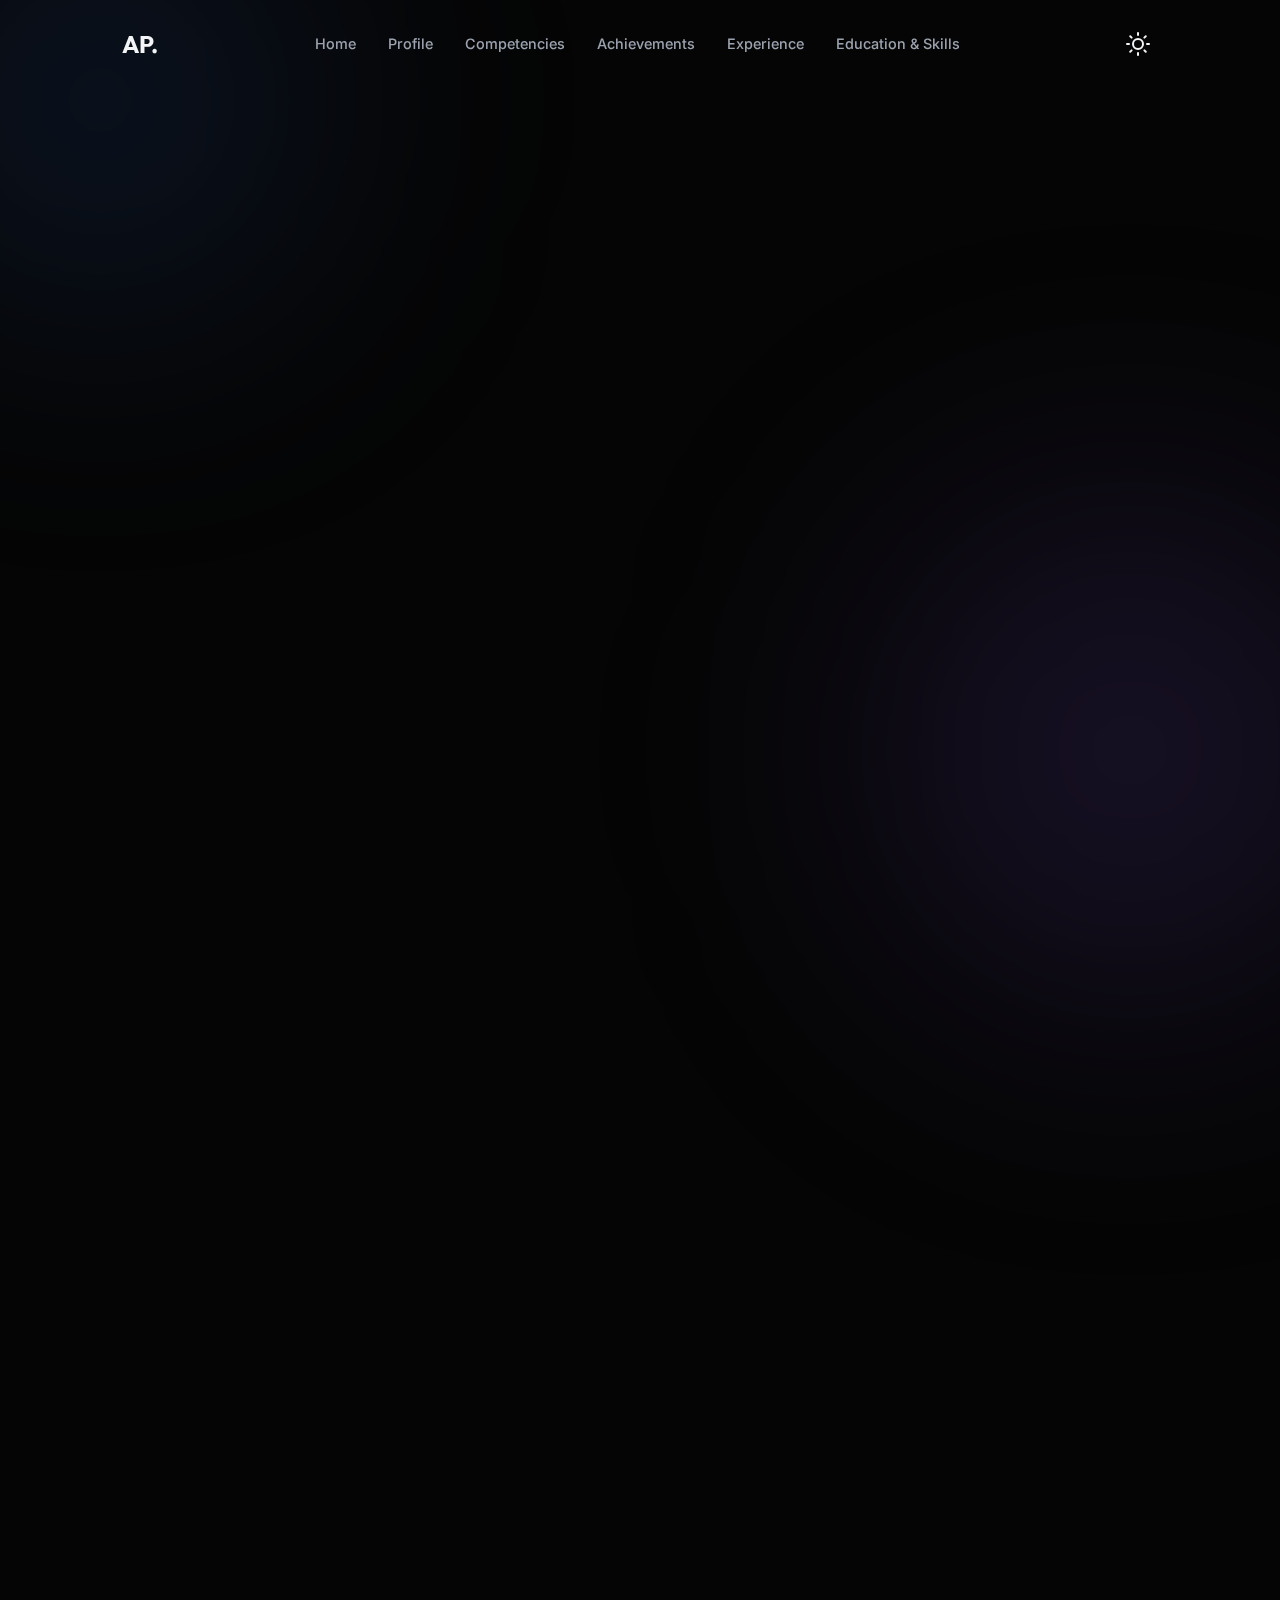
<file: index.html>
<!DOCTYPE html>
<html lang="en">

<head>
    <meta charset="UTF-8">
    <meta name="viewport" content="width=device-width, initial-scale=1.0">
    <title>Alpesh Patel | Professional Portfolio</title>
    <meta name="description"
        content="Professional CV and Portfolio of Alpesh Patel - General Manager, Branch Manager, and Sales & Operations Professional based in Nairobi, Kenya.">
    <link rel="preconnect" href="https://fonts.googleapis.com">
    <link rel="preconnect" href="https://fonts.gstatic.com" crossorigin>
    <link
        href="https://fonts.googleapis.com/css2?family=Inter:wght@300;400;500;600&family=Outfit:wght@300;400;500;700&display=swap"
        rel="stylesheet">
    <link rel="stylesheet" href="styles.css">
</head>

<body>
    <div class="bg-glow glow-1"></div>
    <div class="bg-glow glow-2"></div>

    <nav class="navbar">
        <div class="nav-container">
            <a href="#home" class="logo">AP.</a>
            <ul class="nav-links">
                <li><a href="#home">Home</a></li>
                <li><a href="#profile">Profile</a></li>
                <li><a href="#competencies">Competencies</a></li>
                <li><a href="#achievements">Achievements</a></li>
                <li><a href="#experience">Experience</a></li>
                <li><a href="#education">Education & Skills</a></li>
            </ul>
            <div class="nav-controls">
                <button id="theme-toggle" class="theme-toggle" aria-label="Toggle dark/light theme">
                    <svg class="sun-icon" xmlns="http://www.w3.org/2000/svg" width="24" height="24" viewBox="0 0 24 24"
                        fill="none" stroke="currentColor" stroke-width="2" stroke-linecap="round"
                        stroke-linejoin="round">
                        <circle cx="12" cy="12" r="5"></circle>
                        <line x1="12" y1="1" x2="12" y2="3"></line>
                        <line x1="12" y1="21" x2="12" y2="23"></line>
                        <line x1="4.22" y1="4.22" x2="5.64" y2="5.64"></line>
                        <line x1="18.36" y1="18.36" x2="19.78" y2="19.78"></line>
                        <line x1="1" y1="12" x2="3" y2="12"></line>
                        <line x1="21" y1="12" x2="23" y2="12"></line>
                        <line x1="4.22" y1="19.78" x2="5.64" y2="18.36"></line>
                        <line x1="18.36" y1="5.64" x2="19.78" y2="4.22"></line>
                    </svg>
                    <svg class="moon-icon" xmlns="http://www.w3.org/2000/svg" width="24" height="24" viewBox="0 0 24 24"
                        fill="none" stroke="currentColor" stroke-width="2" stroke-linecap="round"
                        stroke-linejoin="round" style="display: none;">
                        <path d="M21 12.79A9 9 0 1 1 11.21 3 7 7 0 0 0 21 12.79z"></path>
                    </svg>
                </button>
                <div class="hamburger" id="hamburger">
                    <span></span>
                    <span></span>
                    <span></span>
                </div>
            </div>
        </div>
    </nav>

    <main>
        <!-- Hero Section -->
        <section id="home" class="hero section">
            <div class="container hero-content animate-on-scroll">
                <p class="subtitle fade-in-up">Hello, I am</p>
                <h1 class="title fade-in-up delay-1">Alpesh Patel</h1>
                <h2 class="role fade-in-up delay-2">General Manager | Branch Manager <br> Sales & Operations
                    Professional</h2>

                <div class="contact-info mt-8 fade-in-up delay-3">
                    <div class="contact-item">
                        <svg width="20" height="20" viewBox="0 0 24 24" fill="none" stroke="currentColor"
                            stroke-width="2">
                            <path d="M21 10c0 7-9 13-9 13s-9-6-9-13a9 9 0 0 1 18 0z"></path>
                            <circle cx="12" cy="10" r="3"></circle>
                        </svg>
                        <span>Nairobi, Kenya (Permanent Resident)</span>
                    </div>
                    <div class="contact-item">
                        <svg width="20" height="20" viewBox="0 0 24 24" fill="none" stroke="currentColor"
                            stroke-width="2">
                            <path
                                d="M22 16.92v3a2 2 0 0 1-2.18 2 19.79 19.79 0 0 1-8.63-3.07 19.5 19.5 0 0 1-6-6 19.79 19.79 0 0 1-3.07-8.67A2 2 0 0 1 4.11 2h3a2 2 0 0 1 2 1.72 12.84 12.84 0 0 0 .7 2.81 2 2 0 0 1-.45 2.11L8.09 9.91a16 16 0 0 0 6 6l1.27-1.27a2 2 0 0 1 2.11-.45 12.84 12.84 0 0 0 2.81.7A2 2 0 0 1 22 16.92z">
                            </path>
                        </svg>
                        <a href="tel:+254738752537">+254 738 752 537</a>
                    </div>
                    <div class="contact-item">
                        <svg width="20" height="20" viewBox="0 0 24 24" fill="none" stroke="currentColor"
                            stroke-width="2">
                            <path d="M4 4h16c1.1 0 2 .9 2 2v12c0 1.1-.9 2-2 2H4c-1.1 0-2-.9-2-2V6c0-1.1.9-2 2-2z">
                            </path>
                            <polyline points="22,6 12,13 2,6"></polyline>
                        </svg>
                        <a href="mailto:alpeshdinku@gmail.com">alpeshdinku@gmail.com</a>
                    </div>
                </div>

                <div class="mt-8 fade-in-up delay-3">
                    <a href="application-letter.html" class="tag"
                        style="display:inline-flex; align-items:center; gap:0.5rem; font-size:1.1rem; padding: 0.75rem 1.5rem; text-decoration:none; color:var(--text-main); border: 1px solid var(--accent-color); background: rgba(59, 130, 246, 0.1);">
                        <svg xmlns="http://www.w3.org/2000/svg" width="20" height="20" viewBox="0 0 24 24" fill="none"
                            stroke="currentColor" stroke-width="2" stroke-linecap="round" stroke-linejoin="round">
                            <path d="M14 2H6a2 2 0 0 0-2 2v16a2 2 0 0 0 2 2h12a2 2 0 0 0 2-2V8z"></path>
                            <polyline points="14 2 14 8 20 8"></polyline>
                            <line x1="16" y1="13" x2="8" y2="13"></line>
                            <line x1="16" y1="17" x2="8" y2="17"></line>
                            <polyline points="10 9 9 9 8 9"></polyline>
                        </svg>
                        View Application Letter
                    </a>
                </div>
            </div>
        </section>

        <!-- Profile Section -->
        <section id="profile" class="profile section">
            <div class="container animate-on-scroll">
                <h2 class="section-title">
                    <svg class="heading-icon" xmlns="http://www.w3.org/2000/svg" width="32" height="32"
                        viewBox="0 0 24 24" fill="none" stroke="currentColor" stroke-width="2" stroke-linecap="round"
                        stroke-linejoin="round">
                        <path d="M20 21v-2a4 4 0 0 0-4-4H8a4 4 0 0 0-4 4v2"></path>
                        <circle cx="12" cy="7" r="4"></circle>
                    </svg>
                    Professional Profile
                </h2>
                <div class="glass-card">
                    <p class="text-lg leading-relaxed">
                        A highly accomplished and results-driven management professional with over <strong>20 years of
                            experience</strong> in general management, branch operations, sales & distribution, FMCG,
                        telecom, and electronics sectors across East Africa (Kenya, Tanzania, Uganda).
                    </p>
                    <p class="text-lg leading-relaxed mt-4">
                        Proven ability to lead multi-functional teams, drive revenue growth, optimize operations, manage
                        end-to-end supply chains, and maintain strong stakeholder relationships. Recognized for
                        strategic thinking, operational excellence, and hands-on leadership.
                    </p>
                </div>
            </div>
        </section>

        <!-- Core Competencies -->
        <section id="competencies" class="competencies section">
            <div class="container animate-on-scroll">
                <h2 class="section-title">
                    <svg class="heading-icon" xmlns="http://www.w3.org/2000/svg" width="32" height="32"
                        viewBox="0 0 24 24" fill="none" stroke="currentColor" stroke-width="2" stroke-linecap="round"
                        stroke-linejoin="round">
                        <polygon
                            points="12 2 15.09 8.26 22 9.27 17 14.14 18.18 21.02 12 17.77 5.82 21.02 7 14.14 2 9.27 8.91 8.26 12 2">
                        </polygon>
                    </svg>
                    Core Competencies
                </h2>
                <div class="grid cards-grid">
                    <div class="card glass-card hover-effect">General & Branch Management</div>
                    <div class="card glass-card hover-effect">Sales & Distribution Strategy</div>
                    <div class="card glass-card hover-effect">FMCG & Electronics Distribution</div>
                    <div class="card glass-card hover-effect">Business Operations & Administration</div>
                    <div class="card glass-card hover-effect">Accounts, Inventory & Cost Control</div>
                    <div class="card glass-card hover-effect">Route-to-Market Planning</div>
                    <div class="card glass-card hover-effect">Team Leadership & Performance Management</div>
                    <div class="card glass-card hover-effect">Market Analysis & Competitive Intelligence</div>
                    <div class="card glass-card hover-effect">Logistics, Clearing & Forwarding</div>
                    <div class="card glass-card hover-effect">Customer & Stakeholder Relations</div>
                </div>
            </div>
        </section>

        <!-- Achievements Section -->
        <section id="achievements" class="achievements section">
            <div class="container animate-on-scroll">
                <h2 class="section-title">
                    <svg class="heading-icon" xmlns="http://www.w3.org/2000/svg" width="32" height="32"
                        viewBox="0 0 24 24" fill="none" stroke="currentColor" stroke-width="2" stroke-linecap="round"
                        stroke-linejoin="round">
                        <circle cx="12" cy="8" r="7"></circle>
                        <polyline points="8.21 13.89 7 23 12 20 17 23 15.79 13.88"></polyline>
                    </svg>
                    Achievements
                </h2>
                <div class="glass-card flex" style="flex-direction: column; gap: 1.5rem;">
                    <p class="text-lg leading-relaxed">
                        Over the course of my career, I have consistently achieved significant milestones in expanding
                        business operations and driving remarkable increases in turnover. Notably, I played a pivotal
                        role in establishing and developing multiple branches across different regions, effectively
                        expanding the company's reach and market presence. Through strategic planning and meticulous
                        execution, I successfully led initiatives to launch new branches, ensuring their seamless
                        integration into the existing business framework.
                    </p>
                    <p class="text-lg leading-relaxed">
                        Furthermore, my efforts have been instrumental in realizing substantial rises in turnover. By
                        implementing innovative sales strategies, optimizing operational processes, and fostering a
                        high-performance culture within the organization, I have contributed to remarkable growth in
                        revenue generation. My ability to identify market opportunities, formulate effective market
                        entry strategies, and drive sales performance has been key in achieving significant upswings in
                        turnover across diverse business environments.
                    </p>
                    <p class="text-lg leading-relaxed">
                        Overall, my track record reflects a consistent ability to spearhead branch expansion initiatives
                        and orchestrate substantial increases in turnover, underscoring my expertise in driving business
                        growth and profitability.
                    </p>
                </div>
            </div>
        </section>

        <!-- Experience Section -->
        <section id="experience" class="experience section">
            <div class="container animate-on-scroll">
                <h2 class="section-title">
                    <svg class="heading-icon" xmlns="http://www.w3.org/2000/svg" width="32" height="32"
                        viewBox="0 0 24 24" fill="none" stroke="currentColor" stroke-width="2" stroke-linecap="round"
                        stroke-linejoin="round">
                        <rect x="2" y="7" width="20" height="14" rx="2" ry="2"></rect>
                        <path d="M16 21V5a2 2 0 0 0-2-2h-4a2 2 0 0 0-2 2v16"></path>
                    </svg>
                    Professional Experience
                </h2>
                <div class="timeline">
                    <!-- Experience 1 -->
                    <div class="timeline-item glass-card hover-effect">
                        <div class="timeline-period">February 2015 – Present</div>
                        <h3 class="timeline-role">General Manager</h3>
                        <div class="timeline-company">Ponders Ltd. – Nairobi, Kenya</div>
                        <ul class="timeline-list">
                            <li>Provide overall leadership and strategic direction for company operations.</li>
                            <li>Oversee accounting, finance operations via Tally ERP ensuring accuracy and control.</li>
                            <li>Review financial statements and profitability reports for management decisions.</li>
                            <li>Supervise inventory, stock controls, and quarterly audits to improve working capital.
                            </li>
                            <li>Lead logistics and clearing activities for imported consignments.</li>
                            <li>Ensure compliance with statutory and regulatory body requirements.</li>
                            <li>Conduct cost analysis and pricing reviews to enhance competitiveness.</li>
                            <li>Provide leadership to sales representatives and pre-sellers for effective market
                                coverage.</li>
                        </ul>
                    </div>

                    <!-- Experience 2 -->
                    <div class="timeline-item glass-card hover-effect">
                        <div class="timeline-period">December 2007 – January 2015</div>
                        <h3 class="timeline-role">Branch Manager</h3>
                        <div class="timeline-company">Brand Distributors – Arusha & Mwanza, Tanzania</div>
                        <ul class="timeline-list">
                            <li>Managed full branch operations and FMCG distribution across multiple regions.</li>
                            <li>Ensured achievement of sales targets and market coverage.</li>
                            <li>Designed and implemented efficient Route-to-Market (RTM) systems.</li>
                            <li>Conducted competitor analysis and pricing surveys.</li>
                            <li>Developed sales tracking systems and prepared performance reports.</li>
                            <li>Led and motivated sales teams to improve productivity.</li>
                        </ul>
                    </div>

                    <!-- Experience 3 -->
                    <div class="timeline-item glass-card hover-effect">
                        <div class="timeline-period">January 2007 – November 2007</div>
                        <h3 class="timeline-role">Branch Manager</h3>
                        <div class="timeline-company">Dembe Uganda Ltd. – Mbale Region, Uganda</div>
                        <ul class="timeline-list">
                            <li>Managed branch operations and FMCG distribution activities.</li>
                            <li>Ensured timely delivery and effective territory coverage.</li>
                            <li>Conducted market surveys and competitor analysis.</li>
                        </ul>
                    </div>

                    <!-- Experience 4 -->
                    <div class="timeline-item glass-card hover-effect">
                        <div class="timeline-period">May 2005 – December 2006</div>
                        <h3 class="timeline-role">Sales Manager</h3>
                        <div class="timeline-company">Simba Telecom – Uganda</div>
                        <ul class="timeline-list">
                            <li>Led, trained, and motivated sales representatives to achieve targets.</li>
                            <li>Planned and executed sales strategies based on analysis and forecasts.</li>
                            <li>Conducted market visits to identify customer needs and trends.</li>
                        </ul>
                    </div>

                    <!-- Experience 5 -->
                    <div class="timeline-item glass-card hover-effect">
                        <div class="timeline-period">June 2002 – April 2005</div>
                        <h3 class="timeline-role">Branch Manager</h3>
                        <div class="timeline-company">Incomm – Uganda</div>
                        <ul class="timeline-list">
                            <li>Managed distribution of imported electronic products (mobile phones & accessories).</li>
                            <li>Designed incentive and commission schemes to motivate sales teams.</li>
                            <li>Improved branch productivity through training and process improvements.</li>
                        </ul>
                    </div>
                </div>
            </div>
        </section>

        <!-- Education & Skills -->
        <section id="education" class="education section">
            <div class="container animate-on-scroll">
                <div class="grid grid-2">
                    <div>
                        <h2 class="section-title">
                            <svg class="heading-icon" xmlns="http://www.w3.org/2000/svg" width="32" height="32"
                                viewBox="0 0 24 24" fill="none" stroke="currentColor" stroke-width="2"
                                stroke-linecap="round" stroke-linejoin="round">
                                <path d="M22 10v6M2 10l10-5 10 5-10 5z"></path>
                                <path d="M6 12v5c3 3 9 3 12 0v-5"></path>
                            </svg>
                            Education
                        </h2>
                        <div class="glass-card hover-effect">
                            <h3 class="text-xl font-bold mb-2">Diploma in Electronic Engineering</h3>
                            <p class="text-accent mb-2">Maharashtra Technical Board, India</p>
                            <p class="text-gray flex items-center justify-between"><span>Graduated</span>
                                <span>2002</span>
                            </p>
                        </div>
                    </div>
                    <div>
                        <h2 class="section-title">
                            <svg class="heading-icon" xmlns="http://www.w3.org/2000/svg" width="32" height="32"
                                viewBox="0 0 24 24" fill="none" stroke="currentColor" stroke-width="2"
                                stroke-linecap="round" stroke-linejoin="round">
                                <path
                                    d="M14.7 6.3a1 1 0 0 0 0 1.4l1.6 1.6a1 1 0 0 0 1.4 0l3.77-3.77a6 6 0 0 1-7.94 7.94l-6.91 6.91a2.12 2.12 0 0 1-3-3l6.91-6.91a6 6 0 0 1 7.94-7.94l-3.76 3.76z">
                                </path>
                            </svg>
                            Skills & Details
                        </h2>
                        <div class="glass-card hover-effect mb-6">
                            <h3 class="text-xl font-bold mb-4">Technical Skills</h3>
                            <div class="tags">
                                <span class="tag">MS Office 2024</span>
                                <span class="tag">Windows 11</span>
                                <span class="tag">Tally ERP Prime</span>
                                <span class="tag">Rocket ERP</span>
                                <span class="tag">Accounting Systems</span>
                                <span class="tag">Sales Systems</span>
                            </div>
                        </div>
                        <div class="glass-card hover-effect mb-6">
                            <h3 class="text-xl font-bold mb-4">Languages</h3>
                            <div class="tags">
                                <span class="tag">English</span>
                                <span class="tag">Hindi</span>
                                <span class="tag">Gujarati</span>
                                <span class="tag">Kiswahili</span>
                            </div>
                        </div>
                        <div class="glass-card hover-effect">
                            <h3 class="text-xl font-bold mb-4">Personal Details</h3>
                            <div style="display: flex; flex-direction: column; gap: 0.75rem;" class="text-gray">
                                <div class="flex justify-between">
                                    <span>Date of Birth:</span>
                                    <span style="color: var(--text-main); font-weight: 500;">5th Nov 1979</span>
                                </div>
                                <div class="flex justify-between">
                                    <span>Nationality:</span>
                                    <span style="color: var(--text-main); font-weight: 500;">Indian</span>
                                </div>
                                <div class="flex justify-between">
                                    <span>Marital Status:</span>
                                    <span style="color: var(--text-main); font-weight: 500;">Married</span>
                                </div>
                            </div>
                        </div>
                    </div>
                </div>
            </div>
        </section>
    </main>

    <footer class="footer">
        <div class="container animate-on-scroll">
            <div class="glass-card footer-content">
                <div class="declaration">
                    <p><em>"I hereby declare that the information provided above is true and accurate to the best of my
                            knowledge."</em></p>
                    <div class="signature">Alpesh Patel</div>
                </div>
                <div class="footer-links">
                    <p>&copy; 2026 Alpesh Patel. All rights reserved.</p>
                </div>
            </div>
        </div>
    </footer>

    <script src="script.js"></script>
</body>

</html>
</file>
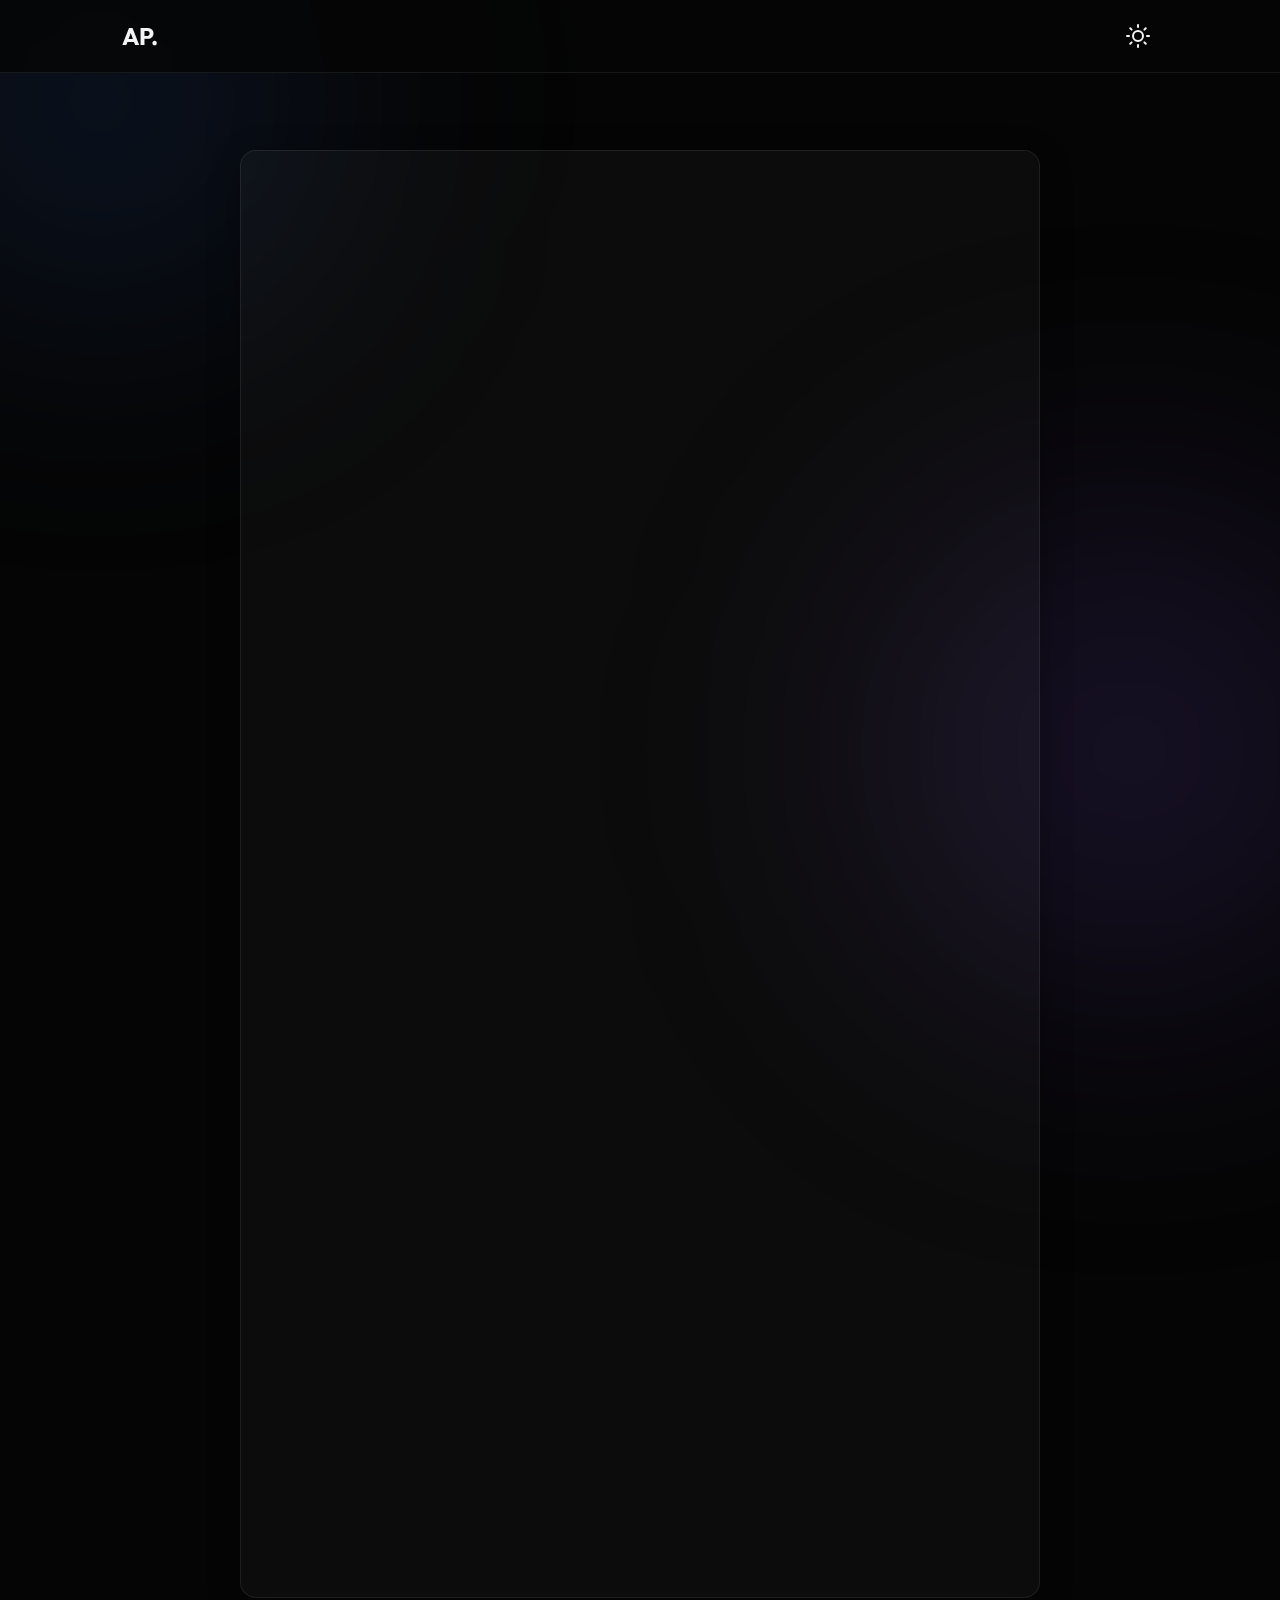
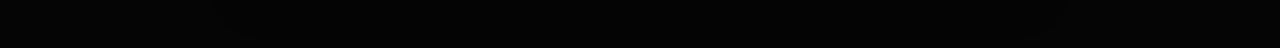
<file: application-letter.html>
<!DOCTYPE html>
<html lang="en">

<head>
    <meta charset="UTF-8">
    <meta name="viewport" content="width=device-width, initial-scale=1.0">
    <title>Application Letter | Alpesh Patel</title>
    <meta name="description" content="Professional Application Letter for Alpesh Patel">
    <link rel="preconnect" href="https://fonts.googleapis.com">
    <link rel="preconnect" href="https://fonts.gstatic.com" crossorigin>
    <link
        href="https://fonts.googleapis.com/css2?family=Inter:wght@300;400;500;600&family=Outfit:wght@300;400;500;700&display=swap"
        rel="stylesheet">
    <link rel="stylesheet" href="styles.css">
    <style>
        .letter-container {
            max-width: 800px;
            margin: 150px auto 50px auto;
            padding: 4rem;
            position: relative;
        }

        .letter-header {
            border-bottom: 2px solid var(--accent-color);
            padding-bottom: 1.5rem;
            margin-bottom: 2.5rem;
        }

        .letter-body p {
            margin-bottom: 1.5rem;
            text-align: justify;
            font-size: 1.1rem;
            color: var(--text-main);
        }

        .back-btn {
            display: inline-flex;
            align-items: center;
            gap: 0.5rem;
            text-decoration: none;
            color: var(--text-muted);
            font-weight: 500;
            transition: var(--transition);
            margin-bottom: 2rem;
        }

        .back-btn:hover {
            color: var(--accent-color);
            transform: translateX(-5px);
        }

        @media (max-width: 768px) {
            .letter-container {
                padding: 2rem;
                margin-top: 100px;
            }
        }
    </style>
</head>

<body>
    <div class="bg-glow glow-1"></div>
    <div class="bg-glow glow-2"></div>

    <nav class="navbar scrolled">
        <div class="nav-container">
            <a href="index.html" class="logo">AP.</a>
            <div class="nav-controls">
                <button id="theme-toggle" class="theme-toggle" aria-label="Toggle dark/light theme">
                    <svg class="sun-icon" xmlns="http://www.w3.org/2000/svg" width="24" height="24" viewBox="0 0 24 24"
                        fill="none" stroke="currentColor" stroke-width="2" stroke-linecap="round"
                        stroke-linejoin="round">
                        <circle cx="12" cy="12" r="5"></circle>
                        <line x1="12" y1="1" x2="12" y2="3"></line>
                        <line x1="12" y1="21" x2="12" y2="23"></line>
                        <line x1="4.22" y1="4.22" x2="5.64" y2="5.64"></line>
                        <line x1="18.36" y1="18.36" x2="19.78" y2="19.78"></line>
                        <line x1="1" y1="12" x2="3" y2="12"></line>
                        <line x1="21" y1="12" x2="23" y2="12"></line>
                        <line x1="4.22" y1="19.78" x2="5.64" y2="18.36"></line>
                        <line x1="18.36" y1="5.64" x2="19.78" y2="4.22"></line>
                    </svg>
                    <svg class="moon-icon" xmlns="http://www.w3.org/2000/svg" width="24" height="24" viewBox="0 0 24 24"
                        fill="none" stroke="currentColor" stroke-width="2" stroke-linecap="round"
                        stroke-linejoin="round" style="display: none;">
                        <path d="M21 12.79A9 9 0 1 1 11.21 3 7 7 0 0 0 21 12.79z"></path>
                    </svg>
                </button>
            </div>
        </div>
    </nav>

    <main class="container">
        <div class="letter-container glass-card animate-on-scroll">
            <a href="index.html" class="back-btn fade-in-up">
                <svg xmlns="http://www.w3.org/2000/svg" width="20" height="20" viewBox="0 0 24 24" fill="none"
                    stroke="currentColor" stroke-width="2" stroke-linecap="round" stroke-linejoin="round">
                    <line x1="19" y1="12" x2="5" y2="12"></line>
                    <polyline points="12 19 5 12 12 5"></polyline>
                </svg>
                Back to CV
            </a>

            <div class="letter-header fade-in-up delay-1">
                <h1 class="text-2xl font-bold mb-2">Alpesh Patel</h1>
                <p class="text-gray mb-1">General Manager | Branch Manager | Sales & Operations</p>
                <p class="text-gray mb-1">Nairobi, Kenya</p>
                <p class="text-gray mb-1"><a href="tel:+254738752537" class="text-accent">+254 738 752 537</a> | <a
                        href="mailto:alpeshdinku@gmail.com" class="text-accent">alpeshdinku@gmail.com</a></p>
            </div>

            <div class="letter-body">
                <p class="fade-in-up delay-2">Dear Hiring Manager,</p>

                <p class="fade-in-up delay-2">I am writing to express my strong interest in senior management
                    opportunities within your esteemed organization. As a results-driven professional with over 20 years
                    of diverse experience spanning general management, branch operations, and extensive sales and
                    distribution across East Africa (Kenya, Tanzania, and Uganda), I am confident in my ability to drive
                    significant value and sustainable growth for your business.</p>

                <p class="fade-in-up delay-3">In my current role as General Manager at Ponders Ltd. in Nairobi, I
                    provide strategic leadership overseeing end-to-end operations. This includes comprehensive financial
                    governance using Tally ERP, meticulous inventory controls, and the orchestration of complex
                    logistics and clearing activities. By conducting rigorous cost analyses and adapting route-to-market
                    strategies, I have repeatedly optimized operational efficiencies and safeguarded competitive
                    margins.</p>

                <p class="fade-in-up delay-3">Previously, as a Branch Manager operating across Tanzania and Uganda in
                    both the FMCG and Telecom sectors, I specialized in building high-performing sales teams from the
                    ground up. I successfully designed robust Route-to-Market systems, implemented performance tracking
                    frameworks, and navigated dynamic market shifts through sharp competitor and pricing intelligence.
                    My hands-on leadership style empowers cross-functional teams to consistently exceed sales targets
                    while maintaining uncompromising compliance and service standards.</p>

                <p class="fade-in-up delay-3">I am drawn to organizations that value strategic operational maturity
                    combined with tactical, on-the-ground execution. I bring a comprehensive understanding of the East
                    African commercial landscape, deep expertise in distribution modeling, and an unwavering commitment
                    to operational excellence.</p>

                <p class="fade-in-up delay-3">I would welcome the opportunity to discuss how my extensive background and
                    strategic vision can align with your operational and growth objectives. Thank you for your time and
                    consideration. I look forward to the possibility of contributing to your continued success.</p>

                <div class="mt-8 fade-in-up delay-3">
                    <p class="mb-2 text-gray">Sincerely,</p>
                    <div class="signature" style="font-size: 2rem; transform: rotate(-3deg); margin-top: 10px;">Alpesh
                        Patel</div>
                </div>
            </div>
        </div>
    </main>

    <script src="script.js"></script>
</body>

</html>
</file>
<file: styles.css>
:root {
    --bg-color: #050505;
    --text-main: #f3f4f6;
    --text-muted: #9ca3af;
    --accent-color: #3b82f6;
    --accent-gradient: linear-gradient(135deg, #3b82f6, #8b5cf6);
    --glass-bg: rgba(255, 255, 255, 0.03);
    --glass-border: rgba(255, 255, 255, 0.08);
    --glass-shadow: 0 8px 32px 0 rgba(0, 0, 0, 0.3);
    --transition: all 0.4s cubic-bezier(0.25, 1, 0.5, 1);

    --font-sans: 'Inter', sans-serif;
    --font-heading: 'Outfit', sans-serif;
}

body.light-theme {
    --bg-color: #f8fafc;
    --text-main: #0f172a;
    --text-muted: #475569;
    --accent-color: #2563eb;
    --accent-gradient: linear-gradient(135deg, #2563eb, #6d28d9);
    --glass-bg: rgba(255, 255, 255, 0.7);
    --glass-border: rgba(255, 255, 255, 1);
    --glass-shadow: 0 8px 32px 0 rgba(31, 38, 135, 0.1);
}

body.light-theme .glow-1 {
    background: rgba(37, 99, 235, 0.15);
}

body.light-theme .glow-2 {
    background: rgba(109, 40, 217, 0.15);
}

body.light-theme .timeline::before {
    background: rgba(0, 0, 0, 0.1);
}

body.light-theme .timeline-item::before {
    box-shadow: 0 0 0 4px var(--bg-color), 0 0 10px rgba(37, 99, 235, 0.5);
}

body.light-theme .navbar.scrolled {
    background: rgba(248, 250, 252, 0.8);
}

body.light-theme .tags .tag {
    background: rgba(0, 0, 0, 0.05);
    border-color: rgba(0, 0, 0, 0.1);
}

body.light-theme .tags .tag:hover {
    background: rgba(0, 0, 0, 0.1);
    border-color: var(--accent-color);
}

body.light-theme .footer-links {
    border-color: rgba(0, 0, 0, 0.1);
}

body.light-theme .title {
    background: linear-gradient(135deg, #1e40af, #6d28d9, #be185d);
    -webkit-background-clip: text;
    background-clip: text;
    -webkit-text-fill-color: transparent;
    text-shadow: 0px 2px 4px rgba(0, 0, 0, 0.1);
}

/* Theme Toggle */
.theme-toggle {
    background: none;
    border: none;
    color: var(--text-main);
    cursor: pointer;
    display: flex;
    align-items: center;
    justify-content: center;
    padding: 0.5rem;
    border-radius: 50%;
    transition: var(--transition);
}

.theme-toggle:hover {
    background: var(--glass-bg);
}

body.light-theme .sun-icon {
    display: none;
}

body.light-theme .moon-icon {
    display: block !important;
}

* {
    margin: 0;
    padding: 0;
    box-sizing: border-box;
    scroll-behavior: smooth;
}

body {
    background-color: var(--bg-color);
    color: var(--text-main);
    font-family: var(--font-sans);
    line-height: 1.6;
    overflow-x: hidden;
    position: relative;
}

::selection {
    background: rgba(59, 130, 246, 0.3);
    color: #fff;
}

::-webkit-scrollbar {
    width: 8px;
}

::-webkit-scrollbar-track {
    background: var(--bg-color);
}

::-webkit-scrollbar-thumb {
    background: rgba(255, 255, 255, 0.2);
    border-radius: 4px;
}

::-webkit-scrollbar-thumb:hover {
    background: rgba(255, 255, 255, 0.4);
}

/* Background Glows */
.bg-glow {
    position: fixed;
    border-radius: 50%;
    filter: blur(150px);
    z-index: -1;
    pointer-events: none;
    animation: drift 20s infinite alternate linear;
}

.glow-1 {
    width: 400px;
    height: 400px;
    background: rgba(59, 130, 246, 0.15);
    top: -100px;
    left: -100px;
}

.glow-2 {
    width: 500px;
    height: 500px;
    background: rgba(139, 92, 246, 0.15);
    bottom: -100px;
    right: -100px;
    animation-delay: -5s;
}

@keyframes drift {
    0% {
        transform: translate(0, 0);
    }

    100% {
        transform: translate(100px, 50px);
    }
}

/* Typography */
h1,
h2,
h3,
h4 {
    font-family: var(--font-heading);
    font-weight: 700;
    line-height: 1.2;
}

.text-lg {
    font-size: 1.125rem;
}

.text-xl {
    font-size: 1.25rem;
}

.font-bold {
    font-weight: 700;
}

.leading-relaxed {
    line-height: 1.75;
}

.text-accent {
    color: var(--accent-color);
}

.text-gray {
    color: var(--text-muted);
}

/* Layout Utilities */
.container {
    max-width: 1100px;
    margin: 0 auto;
    padding: 0 2rem;
}

.section {
    padding: 100px 0;
    min-height: auto;
}

.mt-4 {
    margin-top: 1rem;
}

.mt-8 {
    margin-top: 2rem;
}

.mb-2 {
    margin-bottom: 0.5rem;
}

.mb-4 {
    margin-bottom: 1rem;
}

.mb-6 {
    margin-bottom: 1.5rem;
}

.flex {
    display: flex;
}

.items-center {
    align-items: center;
}

.justify-between {
    justify-content: space-between;
}

.grid {
    display: grid;
    gap: 2rem;
}

.grid-2 {
    grid-template-columns: 1fr 1fr;
}

@media (max-width: 768px) {
    .grid-2 {
        grid-template-columns: 1fr;
    }
}

/* Glassmorphism */
.glass-card {
    background: var(--glass-bg);
    backdrop-filter: blur(16px);
    -webkit-backdrop-filter: blur(16px);
    border: 1px solid var(--glass-border);
    border-radius: 16px;
    padding: 2.5rem;
    box-shadow: var(--glass-shadow);
}

.hover-effect {
    transition: var(--transition);
}

.hover-effect:hover {
    transform: translateY(-5px);
    border-color: rgba(255, 255, 255, 0.15);
    background: rgba(255, 255, 255, 0.05);
}

/* Navigation */
.navbar {
    position: fixed;
    top: 0;
    width: 100%;
    z-index: 1000;
    transition: var(--transition);
    padding: 1.5rem 0;
}

.navbar.scrolled {
    background: rgba(5, 5, 5, 0.8);
    backdrop-filter: blur(20px);
    border-bottom: 1px solid var(--glass-border);
    padding: 1rem 0;
}

.nav-container {
    max-width: 1100px;
    margin: 0 auto;
    padding: 0 2rem;
    display: flex;
    justify-content: space-between;
    align-items: center;
}

.logo {
    font-family: var(--font-heading);
    font-size: 1.5rem;
    font-weight: 700;
    color: var(--text-main);
    text-decoration: none;
    letter-spacing: -1px;
}

.nav-links {
    display: flex;
    list-style: none;
    gap: 2rem;
}

.nav-links a {
    color: var(--text-muted);
    text-decoration: none;
    font-size: 0.9rem;
    font-weight: 500;
    transition: var(--transition);
    position: relative;
}

.nav-links a:hover,
.nav-links a.active {
    color: var(--text-main);
}

.nav-links a::after {
    content: '';
    position: absolute;
    width: 0;
    height: 2px;
    background: var(--accent-gradient);
    bottom: -4px;
    left: 0;
    transition: var(--transition);
}

.nav-links a:hover::after,
.nav-links a.active::after {
    width: 100%;
}

@media (max-width: 768px) {
    .nav-links {
        display: none;
        /* simple mobile nav override */
    }
}

/* Hero Section */
.hero {
    min-height: 100vh;
    display: flex;
    align-items: center;
    padding-top: 100px;
}

.subtitle {
    color: var(--accent-color);
    font-family: var(--font-heading);
    text-transform: uppercase;
    letter-spacing: 2px;
    font-size: 0.9rem;
    margin-bottom: 1rem;
}

.title {
    font-size: clamp(3rem, 5vw, 5rem);
    letter-spacing: -1px;
    margin-bottom: 1rem;
    background: linear-gradient(to right, #ffffff, #a1a1aa);
    -webkit-background-clip: text;
    -webkit-text-fill-color: transparent;
}

.role {
    font-size: clamp(1.2rem, 2vw, 1.8rem);
    color: var(--text-muted);
    font-weight: 300;
}

.contact-info {
    display: flex;
    flex-wrap: wrap;
    gap: 2rem;
}

.contact-item {
    display: flex;
    align-items: center;
    gap: 0.75rem;
    color: var(--text-muted);
    font-size: 0.95rem;
}

.contact-item a {
    color: var(--text-muted);
    text-decoration: none;
    transition: var(--transition);
}

.contact-item a:hover {
    color: var(--text-main);
}

.contact-item svg {
    color: var(--accent-color);
}

/* Sections General */
.section-title {
    font-size: 2.5rem;
    margin-bottom: 3rem;
    position: relative;
    display: inline-flex;
    align-items: center;
    gap: 1rem;
}

.section-title .heading-icon {
    color: var(--accent-color);
}

.section-title::after {
    content: '';
    position: absolute;
    bottom: -10px;
    left: 0;
    width: 60px;
    height: 3px;
    background: var(--accent-gradient);
    border-radius: 2px;
}

/* Core Competencies */
.cards-grid {
    grid-template-columns: repeat(auto-fit, minmax(280px, 1fr));
    gap: 1.5rem;
}

.cards-grid .card {
    padding: 1.5rem 2rem;
    font-family: var(--font-heading);
    font-weight: 500;
    text-align: center;
    display: flex;
    align-items: center;
    justify-content: center;
    min-height: 100px;
    font-size: 1.1rem;
}

/* Experience Timeline */
.timeline {
    position: relative;
    padding-left: 2rem;
}

.timeline::before {
    content: '';
    position: absolute;
    left: 0;
    top: 0;
    height: 100%;
    width: 2px;
    background: rgba(255, 255, 255, 0.1);
}

.timeline-item {
    position: relative;
    margin-bottom: 2rem;
    padding: 2rem;
}

.timeline-item::before {
    content: '';
    position: absolute;
    left: -2rem;
    top: 2.5rem;
    width: 14px;
    height: 14px;
    border-radius: 50%;
    background: var(--accent-color);
    transform: translateX(-50%);
    box-shadow: 0 0 0 4px var(--bg-color), 0 0 10px rgba(59, 130, 246, 0.5);
}

.timeline-period {
    color: var(--accent-color);
    font-size: 0.9rem;
    font-weight: 600;
    margin-bottom: 0.5rem;
    font-family: var(--font-heading);
}

.timeline-role {
    font-size: 1.5rem;
    margin-bottom: 0.25rem;
}

.timeline-company {
    color: var(--text-muted);
    font-size: 1.1rem;
    margin-bottom: 1.5rem;
}

.timeline-list {
    list-style: none;
    color: var(--text-muted);
}

.timeline-list li {
    position: relative;
    padding-left: 1.5rem;
    margin-bottom: 0.75rem;
}

.timeline-list li::before {
    content: '→';
    position: absolute;
    left: 0;
    color: var(--accent-color);
}

/* Tags */
.tags {
    display: flex;
    flex-wrap: wrap;
    gap: 0.75rem;
}

.tag {
    background: rgba(255, 255, 255, 0.05);
    border: 1px solid rgba(255, 255, 255, 0.1);
    padding: 0.5rem 1rem;
    border-radius: 30px;
    font-size: 0.9rem;
    transition: var(--transition);
}

.tag:hover {
    background: rgba(255, 255, 255, 0.1);
    border-color: var(--accent-color);
}

/* Footer */
.footer {
    padding: 50px 0;
}

.footer-content {
    display: flex;
    flex-direction: column;
    align-items: center;
    text-align: center;
    gap: 2rem;
}

.declaration {
    max-width: 600px;
}

.declaration p {
    color: var(--text-muted);
    font-size: 0.95rem;
    margin-bottom: 1.5rem;
}

.signature {
    font-family: 'Brush Script MT', cursive, sans-serif;
    font-size: 2.5rem;
    color: var(--text-main);
    transform: rotate(-5deg);
}

.footer-links {
    color: var(--text-muted);
    font-size: 0.9rem;
    padding-top: 2rem;
    border-top: 1px solid rgba(255, 255, 255, 0.1);
    width: 100%;
}

/* Animations - Initial State */
.animate-on-scroll {
    opacity: 0;
    transform: translateY(30px);
    transition: opacity 0.8s ease-out, transform 0.8s ease-out;
}

.animate-on-scroll.is-visible {
    opacity: 1;
    transform: translateY(0);
}

.fade-in-up {
    animation: fadeInUp 1s ease-out forwards;
    opacity: 0;
}

.delay-1 {
    animation-delay: 0.2s;
}

.delay-2 {
    animation-delay: 0.4s;
}

.delay-3 {
    animation-delay: 0.6s;
}

@keyframes fadeInUp {
    from {
        opacity: 0;
        transform: translateY(30px);
    }

    to {
        opacity: 1;
        transform: translateY(0);
    }
}
</file>
